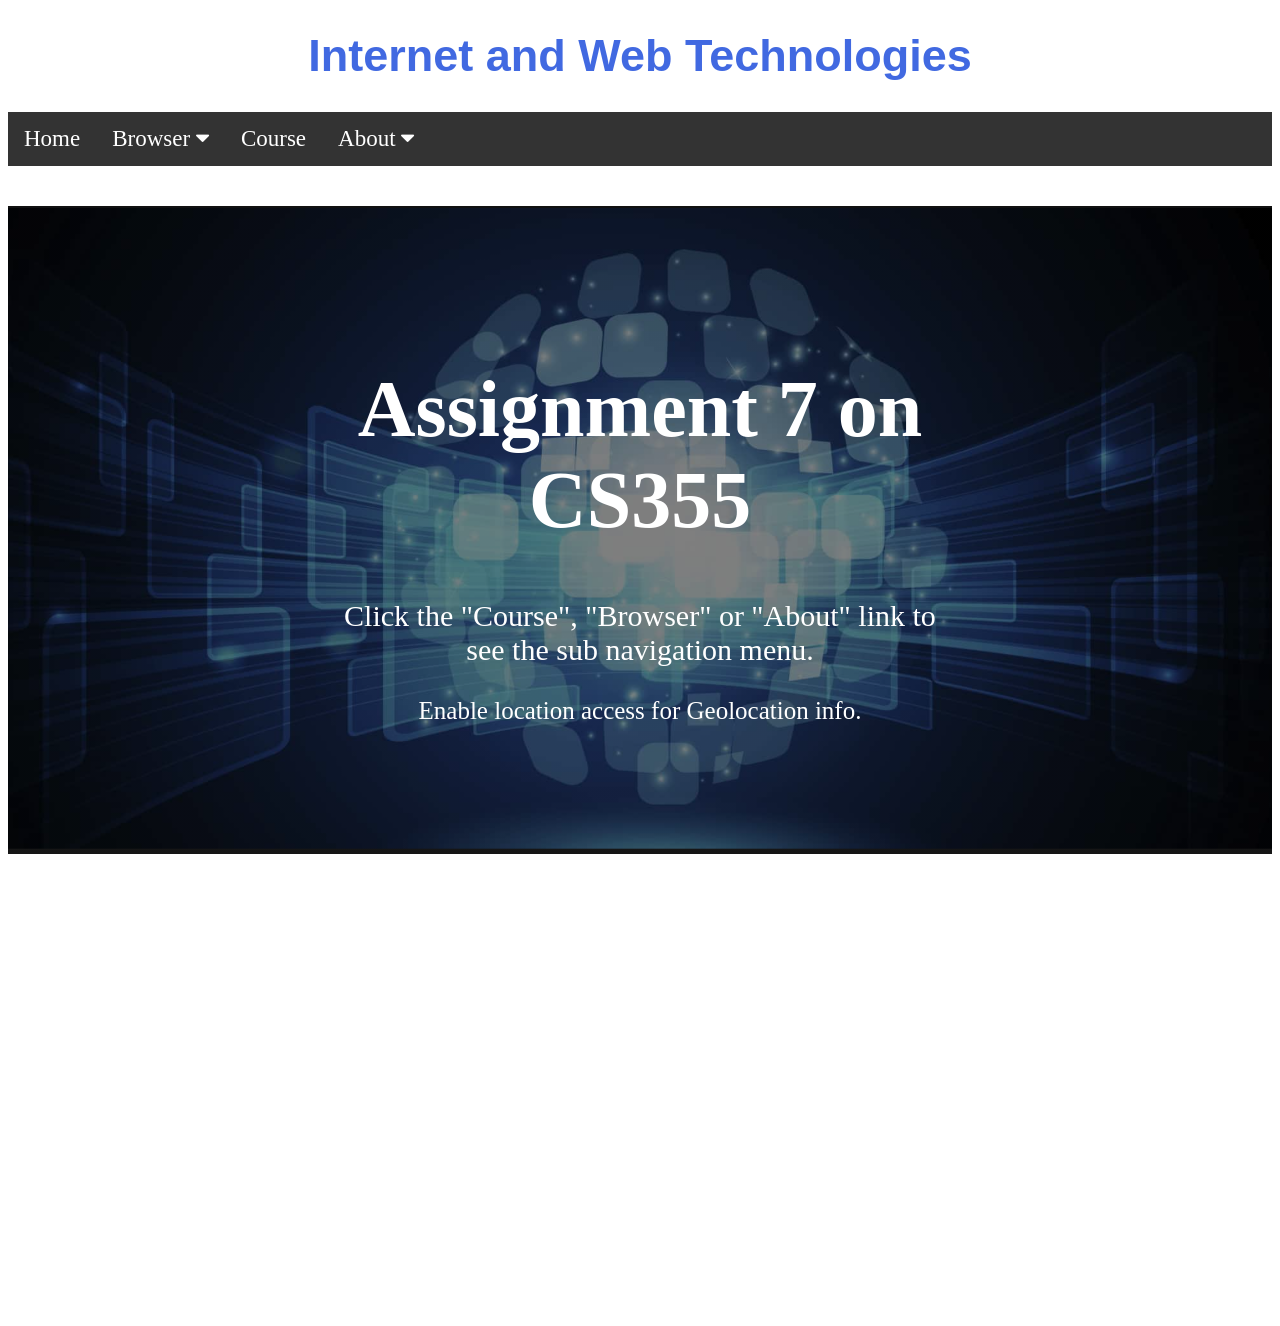
<file: index.html>
<!DOCTYPE html>
<html lang="en">
<head>
  <title>Jia Chen's web page</title>
  <meta name="viewport" content="width=device-width, initial-scale=1">
  <link rel="stylesheet" type="text/css" href="Assignment5.css">
  <script src="Assignment5.js" defer></script>
  <link rel="stylesheet" href="https://cdnjs.cloudflare.com/ajax/libs/font-awesome/4.7.0/css/font-awesome.min.css">
</head>
<body>

<h1 class="custom-heading">Internet and Web Technologies</h1>
<div class="navbar">
  <a href="#home">Home</a>
  <div class="subnav">
    <button class="subnavbtn" onclick="openNav()">Browser <i class="fa fa-caret-down"></i></button>
    <div class="subnav-content">
      <a href="#Navigator" onclick="jumpToNavigator()">Navigator</a>
      <a href="#Window2" onclick="jumpToWindow()">Window</a>
      <a href="#Location" onclick="jumpToLocation()">Location</a>
      <a href="#Screen" onclick="jumpToScreen()">Screen</a>
      <a href="#Geolocation" onclick="jumpToGeolocation()">Geolocation</a>
    </div>
  </div>
  <a href="#Course" onclick="openNav()">Course</a>
  <div class="subnav">
    <button class="subnavbtn" onclick="openNav()">About <i class="fa fa-caret-down"></i></button>
    <div class="subnav-content">
      <a href="#Contact" onclick="jumpToContact()">Contact</a>
      <a href="#Description" onclick="jumpToDescription()">Description</a>
    </div>
  </div>
</div>

  <!-- Browser-(1)-activate('Browser')-Navigator - appName, product, appVersion, userAgent, platform, language -->
  <button class="accordion" id="Navigator" style="display: none;">Navigator</button>
  <div class="panel" style="display: none;">
    <p id="appName" class="custom-style"></p>
    <p id="product" class="custom-style"></p>
    <p id="appVersion" class="custom-style"></p>
    <p id="userAgent" class="custom-style"></p>
    <p id="platform" class="custom-style"></p>
    <p id="language" class="custom-style"></p>
  </div>
  <script>


    function jumpToNavigator() {
      var navigatorButton = document.getElementById("Navigator");
      var panel = document.querySelector(".panel");
      navigatorButton.style.display = "block";
      panel.style.display = "block";
      document.getElementById("Navigator").click();
    }
    document.getElementById("Navigator").addEventListener("click", function () {
      document.getElementById("appName").innerHTML = "AppName is " + navigator.appName;
      document.getElementById("product").innerHTML = "Product is " + navigator.product;
      document.getElementById("appVersion").innerHTML = "AppVersion is " + navigator.appVersion;
      document.getElementById("userAgent").innerHTML = "UserAgent is " + navigator.userAgent;
      document.getElementById("platform").innerHTML = "Platform is " + navigator.platform;
      document.getElementById("language").innerHTML = "Language is " + navigator.language;

    });
  </script>

  <!-- Browser-(2)Window - innerHeight, innerWidth -->
  <button class="accordion" id="Window2" style="display: none;">Window</button>
    <div class="panel" style="display: none;">
      <p id="window" class="custom-style"></p>
    </div>
  <script>
  function jumpToWindow() {
    var windowButton = document.getElementById("Window2");
    var windowPanel = document.querySelector(".panel");
    windowButton.style.display = "block";
    windowPanel.style.display = "block";
  document.getElementById("Window2").click();
  }

    document.getElementById("Window2").addEventListener("click", function () {
      var w = window.innerWidth || document.documentElement.clientWidth || document.body.clientWidth;
      var h = window.innerHeight || document.documentElement.clientHeight || document.body.clientHeight;
      var x = document.getElementById("window");
      x.innerHTML = "Browser inner window width: " + w + ", inner window height: " + h + ".";
    });
  </script>
</div>

<!-- Browser-(3)Screen - width, height, availWidth, availHeight, colorDepth, pixelDepth -->
<button class="accordion" id="Screen" style="display: none;">Screen</button>
<div class="panel" style="display: none;">
    <p id="screenWidth" class="custom-style"></p>
    <p id="screenHeight" class="custom-style"></p>
    <p id="availScreenWidth" class="custom-style"></p>
    <p id="availScreenHeight" class="custom-style"></p>
    <p id="screenColorDepth" class="custom-style"></p>
    <p id="screenPixelDepth" class="custom-style"></p>
    <script>
      function jumpToScreen() {
            var screenButton = document.getElementById("Screen");
            var screenpanel = document.querySelector(".panel");
            screenButton.style.display = "block";
            screenpanel.style.display = "block";
            document.getElementById("Screen").click();
        }
      document.getElementById("Screen").addEventListener("click", function () {
        document.getElementById("screenWidth").innerHTML = "Screen Width: " + screen.width;
        document.getElementById("screenHeight").innerHTML = "Screen Height: " + screen.height;
        document.getElementById("availScreenWidth").innerHTML = "Available Screen Width: " + screen.availWidth;
        document.getElementById("availScreenHeight").innerHTML = "Available Screen Height: " + screen.availHeight;
        document.getElementById("screenColorDepth").innerHTML = "Screen Color Depth: " + screen.colorDepth;
        document.getElementById("screenPixelDepth").innerHTML = "Screen Pixel Depth: " + screen.pixelDepth;
      });
    </script>
</div>
<!-- Browser-(4)Location - href, hostname, pathname, protocol -->
<button class="accordion" id="Location" style="display: none;">Location</button>
  <div class="panel" style="display: none;">
      <p id="locationHref" class="custom-style"></p>
      <p id="locationHostname" class="custom-style">></p>
      <p id="locationPathname" class="custom-style">></p>
      <p id="locationProtocol" class="custom-style">></p>
      <script>
        function jumpToLocation() {
            var screenButton = document.getElementById("Location");
            var panel = document.querySelector(".panel");
            screenButton.style.display = "block";
            panel.style.display = "block";
            document.getElementById("Location").click();
        }
        document.getElementById("locationHref").innerHTML = "Page locationHref is :" + window.location.href;
        document.getElementById("locationHostname").innerHTML = "Page hostname is : " + window.location.hostname;
        document.getElementById("locationPathname").innerHTML = "Page pathname is :" + window.location.pathname;
        document.getElementById("locationProtocol").innerHTML = "Page protocol is :" + window.location.protocol;
      </script>
  </div>

<!-- Browser-(5)Geolocation - Latitude, Longitude -->
<button class="accordion" id="Geolocation" style="display: none;">Geolocation</button>
  <div class="panel" style="display: none;">
    <p id="latitudeInfo" class="custom-style">Please wait, loading...</p>
    <p id="longitudeInfo" class="custom-style"></p>
    <script>
      if (navigator.geolocation) {
        navigator.geolocation.getCurrentPosition(showPosition);
      } else {
        document.getElementById("latitudeInfo").innerHTML = "Geolocation is not supported by this browser.";
        document.getElementById("longitudeInfo").innerHTML = "Geolocation is not supported by this browser.";
      }
      function jumpToGeolocation() {
            var screenButton = document.getElementById("Geolocation");
            var panel = document.querySelector(".panel");

            screenButton.style.display = "block";
            panel.style.display = "block";
            document.getElementById("Geolocation").click();

        }
        function showPosition(position) {
          document.getElementById("latitudeInfo").innerHTML = "Latitude is: " + position.coords.latitude;
          document.getElementById("longitudeInfo").innerHTML = " Longitude is: " + position.coords.longitude;
        }
    </script>
  </div>

<!-- Course[1] - with submenu items relevant to our course -->
<div id="mySidenav" class="sidenav">
  <a href="javascript:void(0)" class="closebtn" onClick="closeNav()">&times;</a>
  <a href="https://gaia.cs.umass.edu/kurose_ross/index.php">1.Kurose and Ross author/book page</a>
  <a href="http://w3schools.com">2.W3Schools</a>
  <a href="https://www.geeksforgeeks.org/web-development/">3.GeeksForGeeks</a>
</div>
<div id="main">
</div>

<!-- About[0]-Description of the developer of the page (i.e. you, the student) with optional photo -->
 <button class="accordion" id="Description" style="display: none;" onclick="jumpToDescription()">Description of the developer</button>
<div class="panel" style="display: none;">
  <h2>Queens College student: Jia Chen</h2>
  <div class="container">
    <img src="IMG_3089.JPG" alt="Avatar" class="image">
    <div class="overlay">
      <div class="text">Jia Chen</div>
    </div>
  </div>
</div>

<script>
  function jumpToDescription() {
    var descriptionButton = document.getElementById("Description");
    var panel = document.querySelector(".panel");
    descriptionButton.style.display = "block";
    panel.style.display = "block";
    descriptionButton.click();
  }
</script>

<!-- About[1]- Contact Me email form - see to contact you by email -->
<button class="accordion" id="Contact" style="display: none;" onclick="jumpToContact()">Contact Me </button>
<div class="panel" style="display: none;">
  <h2>Contact Me email form</h2>
  <form action="mailto:chenjialogo33cj@gmail.com" method="post" enctype="text/plain">
    Name:<br>
    <input type="text" name="name"><br>
    E-mail:<br>
    <input type="text" name="mail"><br>
    Comment:<br>
    <input type="text" name="comment" size="50"><br><br>
    <input type="submit" value="Send">
    <input type="reset" value="Reset">
  </form>
</div>

<script>
  function jumpToContact() {
    var contactButton = document.getElementById("Contact");
    var panel = document.querySelector(".panel");

    contactButton.style.display = "block";
    panel.style.display = "block";
    contactButton.click();
  }
</script>

<!-- home[1]-  -->
<div class="hero-image">
  <div class="hero-text">
    <h1 style="font-size:80px">Assignment 7 on CS355</h1>
    <p style="font-size:30px">Click the "Course", "Browser" or "About" link to see the sub navigation menu.</p>
    <p style="font-size:25px">Enable location access for Geolocation info.</p>
  </div>
</div>


</body>
</html>
</file>
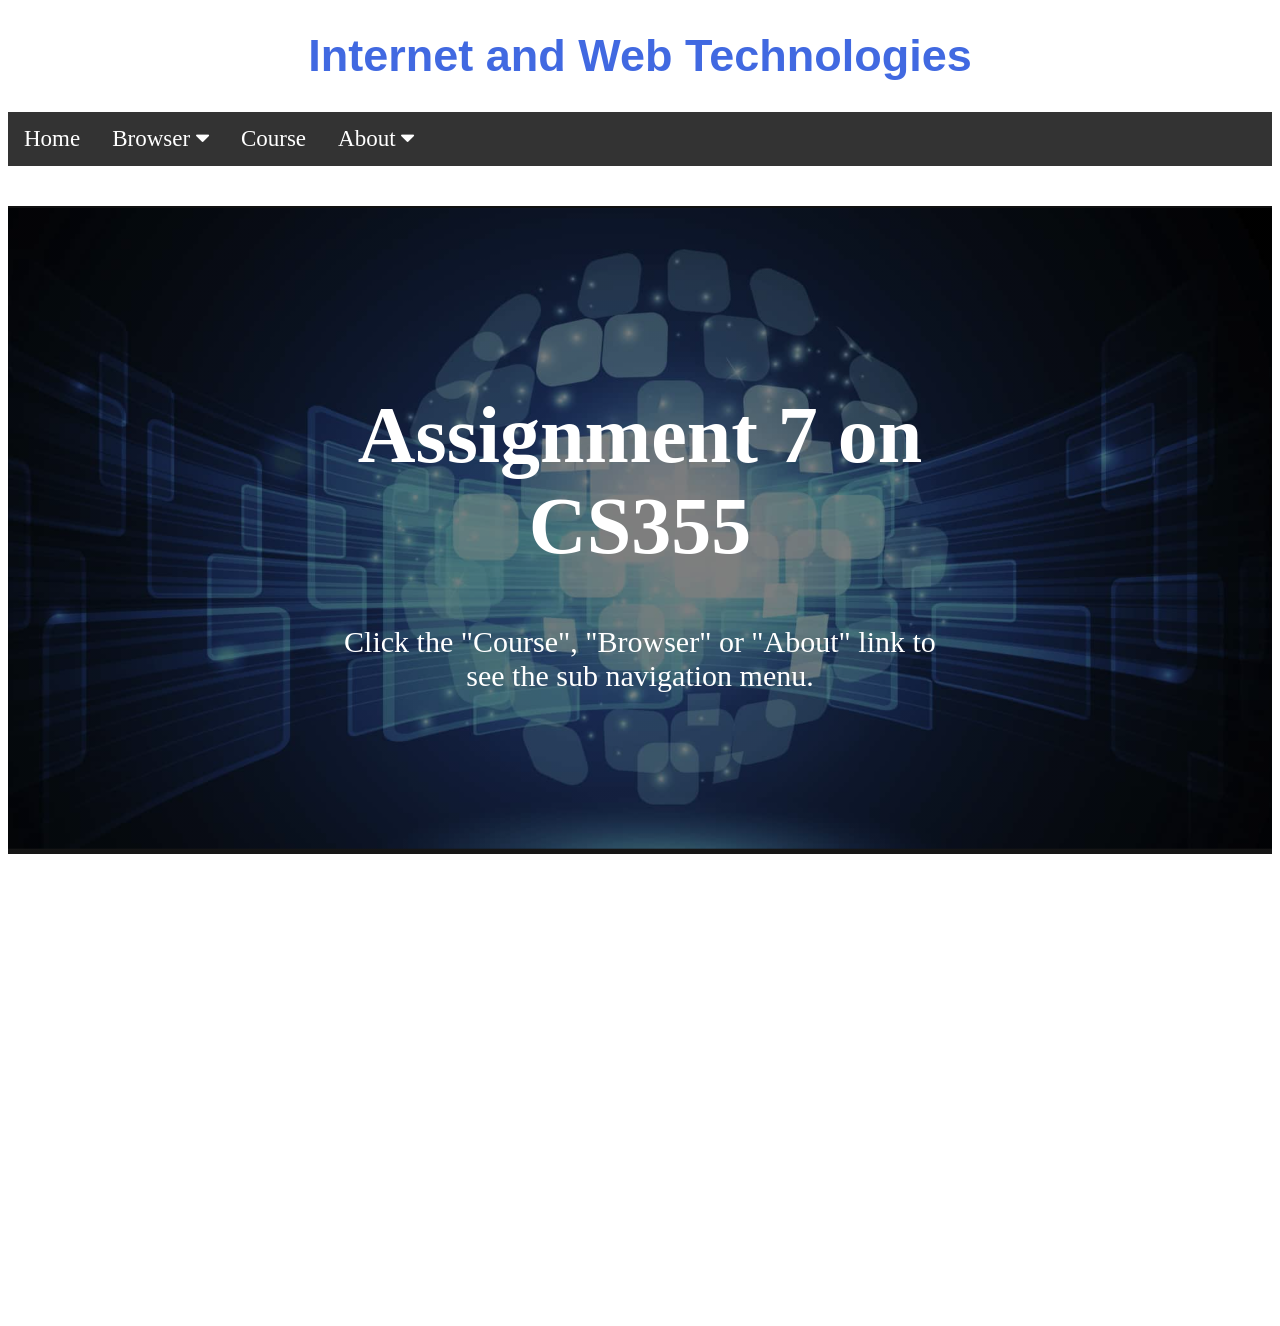
<file: Assignments5.html>
<!DOCTYPE html>
<html lang="en">
<head>
  <title>Jia Chen's web page</title>
  <meta name="viewport" content="width=device-width, initial-scale=1">
  <link rel="stylesheet" type="text/css" href="Assignment5.css">
  <script src="Assignment5.js" defer></script>
  <link rel="stylesheet" href="https://cdnjs.cloudflare.com/ajax/libs/font-awesome/4.7.0/css/font-awesome.min.css">
</head>
<body>

<h1 class="custom-heading">Internet and Web Technologies</h1>
<div class="navbar">
  <a href="#home">Home</a>
  <div class="subnav">
    <button class="subnavbtn" onclick="openNav()">Browser <i class="fa fa-caret-down"></i></button>
    <div class="subnav-content">
      <a href="#Navigator" onclick="jumpToNavigator()">Navigator</a>
      <a href="#Window2" onclick="jumpToWindow()">Window</a>
      <a href="#Location" onclick="jumpToLocation()">Location</a>
      <a href="#Screen" onclick="jumpToScreen()">Screen</a>
      <a href="#Geolocation" onclick="jumpToGeolocation()">Geolocation</a>
    </div>
  </div>
  <a href="#Course" onclick="openNav()">Course</a>
  <div class="subnav">
    <button class="subnavbtn" onclick="openNav()">About <i class="fa fa-caret-down"></i></button>
    <div class="subnav-content">
      <a href="#Contact" onclick="jumpToContact()">Contact</a>
      <a href="#Description" onclick="jumpToDescription()">Description</a>
    </div>
  </div>
</div>

  <!-- Browser-(1)-activate('Browser')-Navigator - appName, product, appVersion, userAgent, platform, language -->
  <button class="accordion" id="Navigator" style="display: none;">Navigator</button>
  <div class="panel" style="display: none;">
    <p id="appName" class="custom-style"></p>
    <p id="product" class="custom-style"></p>
    <p id="appVersion" class="custom-style"></p>
    <p id="userAgent" class="custom-style"></p>
    <p id="platform" class="custom-style"></p>
    <p id="language" class="custom-style"></p>
  </div>
  <script>


    function jumpToNavigator() {
      var navigatorButton = document.getElementById("Navigator");
      var panel = document.querySelector(".panel");
      navigatorButton.style.display = "block";
      panel.style.display = "block";
      document.getElementById("Navigator").click();
    }
    document.getElementById("Navigator").addEventListener("click", function () {
      document.getElementById("appName").innerHTML = "AppName is " + navigator.appName;
      document.getElementById("product").innerHTML = "Product is " + navigator.product;
      document.getElementById("appVersion").innerHTML = "AppVersion is " + navigator.appVersion;
      document.getElementById("userAgent").innerHTML = "UserAgent is " + navigator.userAgent;
      document.getElementById("platform").innerHTML = "Platform is " + navigator.platform;
      document.getElementById("language").innerHTML = "Language is " + navigator.language;

    });
  </script>

  <!-- Browser-(2)Window - innerHeight, innerWidth -->
  <button class="accordion" id="Window2" style="display: none;">Window</button>
    <div class="panel" style="display: none;">
      <p id="window" class="custom-style"></p>
    </div>
  <script>
  function jumpToWindow() {
    var windowButton = document.getElementById("Window2");
    var windowPanel = document.querySelector(".panel");
    windowButton.style.display = "block";
    windowPanel.style.display = "block";
  document.getElementById("Window2").click();
  }

    document.getElementById("Window2").addEventListener("click", function () {
      var w = window.innerWidth || document.documentElement.clientWidth || document.body.clientWidth;
      var h = window.innerHeight || document.documentElement.clientHeight || document.body.clientHeight;
      var x = document.getElementById("window");
      x.innerHTML = "Browser inner window width: " + w + ", inner window height: " + h + ".";
    });
  </script>
</div>

<!-- Browser-(3)Screen - width, height, availWidth, availHeight, colorDepth, pixelDepth -->
<button class="accordion" id="Screen" style="display: none;">Screen</button>
<div class="panel" style="display: none;">
    <p id="screenWidth" class="custom-style"></p>
    <p id="screenHeight" class="custom-style"></p>
    <p id="availScreenWidth" class="custom-style"></p>
    <p id="availScreenHeight" class="custom-style"></p>
    <p id="screenColorDepth" class="custom-style"></p>
    <p id="screenPixelDepth" class="custom-style"></p>
    <script>
      function jumpToScreen() {
            var screenButton = document.getElementById("Screen");
            var screenpanel = document.querySelector(".panel");
            screenButton.style.display = "block";
            screenpanel.style.display = "block";
            document.getElementById("Screen").click();
        }
      document.getElementById("Screen").addEventListener("click", function () {
        document.getElementById("screenWidth").innerHTML = "Screen Width: " + screen.width;
        document.getElementById("screenHeight").innerHTML = "Screen Height: " + screen.height;
        document.getElementById("availScreenWidth").innerHTML = "Available Screen Width: " + screen.availWidth;
        document.getElementById("availScreenHeight").innerHTML = "Available Screen Height: " + screen.availHeight;
        document.getElementById("screenColorDepth").innerHTML = "Screen Color Depth: " + screen.colorDepth;
        document.getElementById("screenPixelDepth").innerHTML = "Screen Pixel Depth: " + screen.pixelDepth;
      });
    </script>
</div>
<!-- Browser-(4)Location - href, hostname, pathname, protocol -->
<button class="accordion" id="Location" style="display: none;">Location</button>
  <div class="panel" style="display: none;">
      <p id="locationHref" class="custom-style"></p>
      <p id="locationHostname" class="custom-style">></p>
      <p id="locationPathname" class="custom-style">></p>
      <p id="locationProtocol" class="custom-style">></p>
      <script>
        function jumpToLocation() {
            var screenButton = document.getElementById("Location");
            var panel = document.querySelector(".panel");
            screenButton.style.display = "block";
            panel.style.display = "block";
            document.getElementById("Location").click();
        }
        document.getElementById("locationHref").innerHTML = "Page locationHref is :" + window.location.href;
        document.getElementById("locationHostname").innerHTML = "Page hostname is : " + window.location.hostname;
        document.getElementById("locationPathname").innerHTML = "Page pathname is :" + window.location.pathname;
        document.getElementById("locationProtocol").innerHTML = "Page protocol is :" + window.location.protocol;
      </script>
  </div>

<!-- Browser-(5)Geolocation - Latitude, Longitude -->
<button class="accordion" id="Geolocation" style="display: none;">Geolocation</button>
  <div class="panel" style="display: none;">
    <p id="latitudeInfo" class="custom-style">Please wait, loading...</p>
    <p id="longitudeInfo" class="custom-style"></p>
    <script>
      if (navigator.geolocation) {
        navigator.geolocation.getCurrentPosition(showPosition);
      } else {
        document.getElementById("latitudeInfo").innerHTML = "Geolocation is not supported by this browser.";
        document.getElementById("longitudeInfo").innerHTML = "Geolocation is not supported by this browser.";
      }
      function jumpToGeolocation() {
            var screenButton = document.getElementById("Geolocation");
            var panel = document.querySelector(".panel");

            screenButton.style.display = "block";
            panel.style.display = "block";
            document.getElementById("Geolocation").click();

        }
        function showPosition(position) {
          document.getElementById("latitudeInfo").innerHTML = "Latitude is: " + position.coords.latitude;
          document.getElementById("longitudeInfo").innerHTML = " Longitude is: " + position.coords.longitude;
        }
    </script>
  </div>

<!-- Course[1] - with submenu items relevant to our course -->
<div id="mySidenav" class="sidenav">
  <a href="javascript:void(0)" class="closebtn" onClick="closeNav()">&times;</a>
  <a href="https://gaia.cs.umass.edu/kurose_ross/index.php">1.Kurose and Ross author/book page</a>
  <a href="http://w3schools.com">2.W3Schools</a>
  <a href="https://www.geeksforgeeks.org/web-development/">3.GeeksForGeeks</a>
</div>
<div id="main">
</div>

<!-- About[0]-Description of the developer of the page (i.e. you, the student) with optional photo -->
 <button class="accordion" id="Description" style="display: none;" onclick="jumpToDescription()">Description of the developer</button>
<div class="panel" style="display: none;">
  <h2>Queens College student: Jia Chen</h2>
  <div class="container">
    <img src="IMG_3089.JPG" alt="Avatar" class="image">
    <div class="overlay">
      <div class="text">Jia Chen</div>
    </div>
  </div>
</div>

<script>
  function jumpToDescription() {
    var descriptionButton = document.getElementById("Description");
    var panel = document.querySelector(".panel");
    descriptionButton.style.display = "block";
    panel.style.display = "block";
    descriptionButton.click();
  }
</script>

<!-- About[1]- Contact Me email form - see to contact you by email -->
<button class="accordion" id="Contact" style="display: none;" onclick="jumpToContact()">Contact Me </button>
<div class="panel" style="display: none;">
  <h2>Contact Me email form</h2>
  <form action="chenjialogo33cj@gmail.com" method="post" enctype="text/plain">
    Name:<br>
    <input type="text" name="name"><br>
    E-mail:<br>
    <input type="text" name="mail"><br>
    Comment:<br>
    <input type="text" name="comment" size="50"><br><br>
    <input type="submit" value="Send">
    <input type="reset" value="Reset">
  </form>
</div>

<script>
  function jumpToContact() {
    var contactButton = document.getElementById("Contact");
    var panel = document.querySelector(".panel");

    contactButton.style.display = "block";
    panel.style.display = "block";
    contactButton.click();
  }
</script>

<!-- home[1]-  -->
<div class="hero-image">
  <div class="hero-text">
    <h1 style="font-size:80px">Assignment 7 on CS355</h1>
    <p style="font-size:30px">Click the "Course", "Browser" or "About" link to see the sub navigation menu.</p>
  </div>
</div>


</body>
</html>
</file>
<file: Assignment5.css>
/* course */

/* The side navigation menu */
.sidenav {
  height: 100%; /* 100% Full-height */
  width: 0; /* 0 width - change this with JavaScript */
  position: fixed; /* Stay in place */
  z-index: 1; /* Stay on top */
  top: 0; /* Stay at the top */
  left: 0;
  background-color: #111; /* Black*/
  overflow-x: hidden; /* Disable horizontal scroll */
  padding-top: 60px; /* Place content 60px from the top */
  transition: 0.5s; /* 0.5 second transition effect to slide in the sidenav */
}

/* The navigation menu links */
.sidenav a {
  padding: 8px 8px 8px 32px;
  text-decoration: none;
  font-size: 25px;
  color: #818181;
  display: block;
  transition: 0.3s;
}

/* When you mouse over the navigation links, change their color */
.sidenav a:hover {
  color: #f1f1f1;
}

/* Position and style the close button (top right corner) */
.sidenav .closebtn {
  position: absolute;
  top: 0;
  right: 25px;
  font-size: 36px;
  margin-left: 50px;
}



/* picture */

/* Style page content - use this if you want to push the page content to the right when you open the side navigation */
#main {
  transition: margin-left .5s;
  padding: 20px;
}

/* On smaller screens, where height is less than 450px, change the style of the sidenav (less padding and a smaller font size) */
@media screen and (max-height: 450px) {
  .sidenav {padding-top: 15px;}
  .sidenav a {font-size: 18px;}
}

.container {
  position: relative;
  width: 50%;
}

.image {
  display: block;
  width: 80%;
  height: auto;
}

.overlay {
  position: absolute;
  top: 0;
  bottom: 0;
  left: 0;
  right: 0;
  height: 100%;
  width: 80%;
  opacity: 0;
  transition: .5s ease;
  background-color: #008CBA;
}

.container:hover .overlay {
  opacity: 1;
}

.text {
  color: white;
  font-size: 20px;
  position: absolute;
  top: 50%;
  left: 50%;
  -webkit-transform: translate(-50%, -50%);
  -ms-transform: translate(-50%, -50%);
  transform: translate(-50%, -50%);
  text-align: center;
}





/* accordion color */
/* Style the buttons that are used to open and close the accordion panel */
.accordion {
  background-color: #eee;
  color: #444;
  cursor: pointer;
  padding: 10px 20px;
  font-size: 24px;
  width: 100%;
  text-align: left;
  border: none;
  outline: none;
  transition: 0.4s;
}

/* Add a background color to the button if it is clicked on (add the .active class with JS), and when you move the mouse over it (hover) */
.active, .accordion:hover {
  background-color: #ccc;
}

/* Style the accordion panel. Note: hidden by default */
.panel {
  padding: 0 18px;
  background-color: white;
  display: none;
  overflow: hidden;
}


/* color of contain */
.custom-style {
  font-size: 25px;
  color: #0066cc;
  /* Adjust the font-size and color values as needed */
}



.custom-heading {
  color: royalblue;
  font-size: 45px;
  font-family: 'Arial', sans-serif;
  font-weight: bold;
  text-align: center;
}





/* The navigation menu(hoem,brower,contact) */

/* The navigation menu */
.navbar {
  overflow: hidden;
  background-color: #333;
}

/* Navigation links */
.navbar a {
  float: left;
  font-size: 23px;
  color: white;
  text-align: center;
  padding: 14px 16px;
  text-decoration: none;
}

/* The subnavigation menu */
.subnav {
  float: left;
  overflow: hidden;
}

/* Subnav button */
.subnav .subnavbtn {
  font-size: 23px;
  border: none;
  outline: none;
  color: white;
  padding: 14px 16px;
  background-color: inherit;
  font-family: inherit;
  margin: 0;
}

/* Add a red background color to navigation links on hover */
.navbar a:hover, .subnav:hover .subnavbtn {
  background-color: dodgerblue;
}

/* Style the subnav content - positioned absolute */
.subnav-content {
  display: none;
  position: absolute;
  left: 0;
  background-color: dodgerblue;
  width: 100%;
  z-index: 1;
}

/* Style the subnav links */
.subnav-content a {
  float: left;
  color: white;
  text-decoration: none;
}

/* Add a grey background color on hover */
.subnav-content a:hover {
  background-color: #eee;
  color: black;
}

/* When you move the mouse over the subnav container, open the subnav content */
.subnav:hover .subnav-content {
  display: block;
}










/* home page */
body, html {
    height: 120%;
}

/* The hero image */
.hero-image {
  /* Use "linear-gradient" to add a darken background effect to the image (photographer.jpg). This will make the text easier to read */
  background-image: linear-gradient(rgba(0, 0, 0, 0.5), rgba(0, 0, 0, 0.5)), url("img.png");

  /* Set a specific height */
  height: 50%;

  /* Position and center the image to scale nicely on all screens */
  background-position: center;
  background-repeat: no-repeat;
  background-size: cover;
  position: relative;
}

/* Place text in the middle of the image */
.hero-text {
  text-align: center;
  position: absolute;
  top: 50%;
  left: 50%;
  transform: translate(-50%, -50%);
  color: white;
}
</file>
